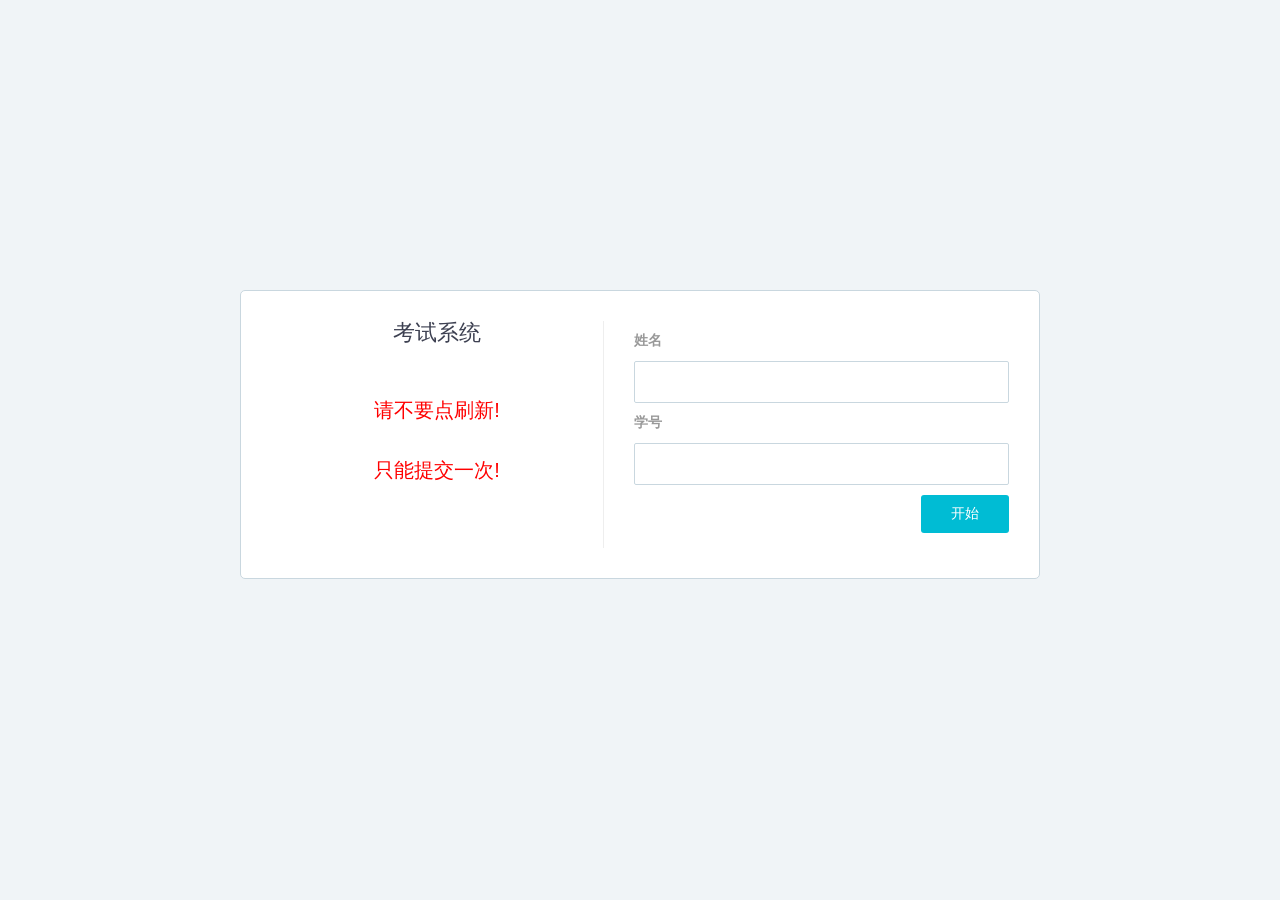
<file: index.html>
<!DOCTYPE html>
<html lang="en">
<head>
    <meta charset="UTF-8">
    <title>Exam | Login</title>
    <meta name="viewport" content="width=device-width, initial-scale=1">

    <script src="bower_components/jquery/dist/jquery.min.js"></script>
    <script src="bower_components/angular/angular.min.js"></script>
    <script src="bower_components/angular-cookies/angular-cookies.js"></script>

    <script src="http://cdn.redrocks.com.cn/js/spin.min.js"></script>

    <link rel="stylesheet" type="text/css" href="bower_components/font-awesome/css/font-awesome.min.css" />
    <link rel="stylesheet" href="bower_components/angular-material/angular-material.min.css">
    <!-- build:css({.tmp,client}) styles/main.css-->
    <link rel="stylesheet" href="styles/bootstrap.css">
    <link rel="stylesheet" href="styles/ui.css">
    <script src="bower_components/bootstrap/dist/js/bootstrap.min.js"></script>
    <!-- endbuild -->

	<!--emoji-->



    <style>
	    html,body{position: static;}
        input{margin-top: 5px;padding:10px;box-sizing: border-box;border: 1px solid #c9d7df;border-radius: 2px;width: 100%; text-align: center}
    </style>
</head>
<body ng-app="myApp" ng-controller="myController" style="background-color: #f0f4f7">

        <div style="width:800px;background: #fff;border: 1px solid #c9d7df; overflow: hidden;border-radius: 5px;position:absolute;left: 50%; top:50%;margin: -160px 0 0 -400px;">
	        <div style="padding: 30px;overflow: hidden;">
		        <div style="float: left;width: 45%;">
			        <h2 style="text-align: center; font-size: 22px;margin: 0 0 10px;padding-bottom: 10px;overflow: hidden; font-family: 'MicroSoft Yahei' ">考试系统</h2>
					<div style="overflow: hidden; width: 55%; float: left;">
						<!--img src="./img/mamama.png" style="width: 120px;"/-->
		        	</div>
		        	<div style="overflow: hidden; text-align: center">
			        	<p style="padding: 0 0px;color: red;line-height: 1.5;font-size: 20px">
							<br>
                            请不要点刷新!
							<br><br>
							只能提交一次!
                        </p>
		        	</div>
		        </div>
		        <div style="overflow: hidden;padding: 0 0 0 30px;font-size: 14px; border-left: 1px solid #eee;">
                    <div class="row" style="margin-left: 0px; width:100%">
                        <span style="font-size: 22px; font-family: 'MicroSoft Yahei'"></span>
                    </div>


			        <div style="margin: 10px 0 0;">
			        	<label style="color: #999;">姓名</label>
						<input type="text" ng-model="studentName" id="inputemail"/>
			        </div>
			        <div style="margin: 10px 0 0;">
				       	<label style="color: #999;">学号</label>
					   	<input type="text" ng-model="studentID"/>
			        </div>
			        <div style="margin: 10px 0 15px;text-align: right; vertical-align: bottom">
                         <a href="#" style="color: #999;float: left"><span data-translate="Forgot Password?"></span></a>
				         <button style="padding: 9px 30px;border-radius: 3px;background: #00BCD4;border: 0;color: #fff;font-size: 14px;cursor: pointer;" ng-click="login()">开始</button>
			        </div>
		        </div>
	        </div>
        </div>



</body>

<script>

    angular.module("myApp", ['ngCookies'])
            .controller('myController', ['$scope', '$cookies', myController]);

    function myController($scope, $cookies){

        $scope.login = function(){
            var studentInfo = new Object();

            studentInfo.studentName = $scope.studentName;
            studentInfo.studentID = $scope.studentID;

            $cookies.putObject("studentInfo", studentInfo);


            window.location = "main.html";

        }



    };
</script>


</html>
</file>
<file: styles/ui.css>
.z-depth-1,.btn.btn-raised,.btn-group.btn-raised,.btn.btn-floating,.btn-group.btn-floating{box-shadow:0 2px 5px 0 rgba(0,0,0,0.16),0 2px 10px 0 rgba(0,0,0,0.12)}.z-depth-1-half,.btn.btn-raised:hover,.btn-group.btn-raised:hover,.btn.btn-floating:hover,.btn-group.btn-floating:hover,.pricing-table.featured,.pricing-table:hover{box-shadow:0 5px 11px 0 rgba(0,0,0,0.18),0 4px 15px 0 rgba(0,0,0,0.15)}.z-depth-2{box-shadow:0 8px 17px 0 rgba(0,0,0,0.2),0 6px 20px 0 rgba(0,0,0,0.19)}.z-depth-3{box-shadow:0 12px 15px 0 rgba(0,0,0,0.24),0 17px 50px 0 rgba(0,0,0,0.19)}.z-depth-4{box-shadow:0 16px 28px 0 rgba(0,0,0,0.22),0 25px 55px 0 rgba(0,0,0,0.21)}.z-depth-5{box-shadow:0 27px 24px 0 rgba(0,0,0,0.2),0 40px 77px 0 rgba(0,0,0,0.22)}body{text-rendering:optimizeLegibility !important;-webkit-font-smoothing:antialiased !important;-moz-osx-font-smoothing:grayscale !important}body p,html p{line-height:1.42857}::-moz-selection{background:#009688;color:#fff}::selection{background:#009688;color:#fff}::-moz-selection{background:#009688;color:#fff}:focus{outline:none}a{text-decoration:none}a:active,a:focus{text-decoration:none;outline:none}span.block{display:block}.no-margin{margin:0}.no-margin-bottom{margin-bottom:0}.no-border{border:0}.no-border-radius{border-radius:0}.no-padding{padding:0}.no-shadow{box-shadow:0}.full-width{width:100%}.ui-section{margin-bottom:60px}.section-header{font-weight:normal;font-size:34px;line-height:40px;color:#009688;margin:30px 0}a.bg-primary{background-color:#009688;color:#fff}a.bg-primary:hover{background-color:#009688;color:#fff}a.bg-success{background-color:#8BC34A;color:#fff}a.bg-success:hover{background-color:#8BC34A;color:#fff}a.bg-info{background-color:#00BCD4;color:#fff}a.bg-info:hover{background-color:#00BCD4;color:#fff}a.bg-warning{background-color:#FFCA28;color:#fff}a.bg-warning:hover{background-color:#FFCA28;color:#fff}a.bg-danger{background-color:#F44336;color:#fff}a.bg-danger:hover{background-color:#F44336;color:#fff}.bg-white{background-color:#fff;color:#3D4051}.bg-white a{color:#3D4051}.bg-white a:hover{color:#3D4051}.bg-body{background-color:#f3f3f3;color:#3D4051}.bg-body a{color:#3D4051}.bg-body a:hover{color:#3D4051}.bg-dark{background-color:#262B33;color:#fff}.bg-dark a{color:#fff}.bg-dark a:hover{color:#fff}.bg-dark-light{background-color:#3D4051;color:#fff}.bg-dark-light a{color:#fff}.bg-dark-light a:hover{color:#fff}.bg-black{background-color:#000;color:#fff}.bg-black a{color:#fff}.bg-black a:hover{color:#fff}.bg-primary{background-color:#009688;color:#fff}.bg-primary a{color:#fff}.bg-primary a:hover{color:#fff}.bg-primary-light{background-color:#5C6BC0;color:#fff}.bg-primary-light a{color:#fff}.bg-primary-light a:hover{color:#fff}.bg-success{background-color:#8BC34A;color:#fff}.bg-success a{color:#fff}.bg-success a:hover{color:#fff}.bg-info{background-color:#00BCD4;color:#fff}.bg-info a{color:#fff}.bg-info a:hover{color:#fff}.bg-info-alt{background-color:#7E57C2;color:#fff}.bg-info-alt a{color:#fff}.bg-info-alt a:hover{color:#fff}.bg-warning{background-color:#FFCA28;color:#fff}.bg-warning a{color:#fff}.bg-warning a:hover{color:#fff}.bg-danger{background-color:#F44336;color:#fff}.bg-danger a{color:#fff}.bg-danger a:hover{color:#fff}.bg-dark{background-color:#262B33;color:#fff}.bg-dark a{color:#fff}.bg-dark a:hover{color:#fff}.bg-bright{background-color:#fafafa;color:#3D4051}.bg-bright a{color:#3D4051}.bg-bright a:hover{color:#3D4051}.bg-white{background-color:#fff;color:#3D4051}.bg-white a{color:#3D4051}.bg-white a:hover{color:#3D4051}.bg-facebook{background-color:#335397;color:#fff}.bg-facebook a{color:#fff}.bg-facebook a:hover{color:#fff}.bg-twitter{background-color:#00c7f7;color:#fff}.bg-twitter a{color:#fff}.bg-twitter a:hover{color:#fff}.bg-google-plus{background-color:#df4a32;color:#fff}.bg-google-plus a{color:#fff}.bg-google-plus a:hover{color:#fff}.page-container{max-width:1170px;margin:auto}.blockquote-colored{border-left:5px solid #009688}.blockquote-colored.pull-right{border-right:5px solid #009688;border-left:0}.gradient-text{font-size:150px;font-weight:300;color:#009688;background:-webkit-linear-gradient(92deg, #fb83fa, #00aced);-webkit-background-clip:text;-webkit-text-fill-color:transparent}.text-small{font-size:12px}.text-normal{font-size:14px}.text-huge{font-size:72px}.text-large{font-size:50px}.size-h1{font-size:36px}.size-h2{font-size:30px}.size-h3{font-size:24px}.size-h4{font-size:18px}.text-thin{font-weight:300}.text-ultralight{font-weight:100}.color-primary,a.color-primary{color:#009688}.color-primary:hover,a.color-primary:hover{color:#009688}.color-success,a.color-success{color:#8BC34A}.color-success:hover,a.color-success:hover{color:#8BC34A}.color-info,a.color-info{color:#00BCD4}.color-info:hover,a.color-info:hover{color:#00BCD4}.color-info-alt,a.color-info-alt{color:#7E57C2}.color-info-alt:hover,a.color-info-alt:hover{color:#7E57C2}.color-warning,a.color-warning{color:#FFCA28}.color-warning:hover,a.color-warning:hover{color:#FFCA28}.color-danger,a.color-danger{color:#F44336}.color-danger:hover,a.color-danger:hover{color:#F44336}.color-dark,a.color-dark{color:#262B33}.color-dark:hover,a.color-dark:hover{color:#262B33}.color-reverse,a.color-dark{color:#fff}.color-reverse:hover,a.color-dark:hover{color:#fff}.color-gray-darker,a.color-gray-darker{color:#222}.color-gray-darker:hover,a.color-gray-darker:hover{color:#222}.color-gray-dark,a.color-gray-dark{color:#333}.color-gray-dark:hover,a.color-gray-dark:hover{color:#333}.color-gray,a.color-gray{color:#555}.color-gray:hover,a.color-gray:hover{color:#555}.color-gray-light,a.color-gray-light{color:#777}.color-gray-light:hover,a.color-gray-light:hover{color:#777}.color-gray-lighter,a.color-gray-lighter{color:#eee}.color-gray-lighter:hover,a.color-gray-lighter:hover{color:#eee}.dropcap,.dropcap-square,.dropcap-circle{display:block;float:left;font-weight:normal;line-height:36px;margin-right:6px;text-shadow:none}.dropcap{font-size:3.1em}.dropcap-square,.dropcap-circle{background-color:#eee;color:#3D4051;width:36px;text-align:center}.dropcap-square{border-radius:2px;font-size:2.3em}.dropcap-circle{border-radius:50%;font-size:1.78em}.dropcap.colored{color:#009688}.dropcap-square.colored,.dropcap-circle.colored{background-color:#009688;color:#fff}.ui-highlight{background-color:#262B33;color:#fff;border-radius:2px;padding:2px 5px}.ui-highlight.colored{background-color:#009688}.pull-in{margin:0 -15px}.divider{display:block;margin-top:15px;margin-bottom:15px}.divider.divider-dashed{border:1px dashed #e2edeb}.divider.divider-dotted{border:1px dotted #e2edeb}.divider-sm{margin-top:10px;margin-bottom:10px}.divider-md{margin-top:20px;margin-bottom:20px}.divider-lg{margin-top:30px;margin-bottom:30px}.divider-xl{margin-top:50px;margin-bottom:50px}.space{display:inline;padding:6px}.space-md{padding:15px}.space-lg{padding:25px}.hr-colored{border-color:#009688}.table-dynamic .table-filters{margin:10px 0;padding:8px}.table-dynamic .filter-result-info{padding:7px}.table-dynamic .table-bordered{border-top:1px solid #ddd;border-bottom:1px solid #ddd}.table-dynamic .table-bordered thead th{position:relative;padding:0}.table-dynamic .table-bordered thead th>.th{position:relative;padding:8px 20px 8px 8px}.table-dynamic .table-bordered thead th .glyphicon-chevron-up,.table-dynamic .table-bordered thead th .glyphicon-chevron-down{position:absolute;color:#999}.table-dynamic .table-bordered thead th .glyphicon-chevron-up:hover,.table-dynamic .table-bordered thead th .glyphicon-chevron-down:hover{color:#009688;cursor:pointer}.table-dynamic .table-bordered thead th .glyphicon-chevron-up.active,.table-dynamic .table-bordered thead th .glyphicon-chevron-down.active{color:#009688}.table-dynamic .table-bordered thead th .fa-angle-up,.table-dynamic .table-bordered thead th .fa-angle-down{position:absolute;color:#999;font-size:16px;font-weight:bold}.table-dynamic .table-bordered thead th .fa-angle-up:hover,.table-dynamic .table-bordered thead th .fa-angle-down:hover{color:#009688;cursor:pointer}.table-dynamic .table-bordered thead th .fa-angle-up.active,.table-dynamic .table-bordered thead th .fa-angle-down.active{color:#009688}.table-dynamic .table-bordered thead th .glyphicon-chevron-up,.table-dynamic .table-bordered thead th .fa-angle-up{top:4px;right:5px}.table-dynamic .table-bordered thead th .fa-angle-down{top:18px;right:5px}.table-dynamic .table-bordered thead th .glyphicon-chevron-down{top:18px;right:6px}.table-dynamic .table-footer{margin:10px 0;padding:8px}.table-dynamic .page-num-info span{padding:6px}.table-dynamic .pagination-container ul{margin:0}.table-dynamic .pagination-container ul li:hover{cursor:pointer}@media only screen and (max-width: 800px){.table-flip-scroll .cf:after{visibility:hidden;display:block;font-size:0;content:" ";clear:both;height:0}.table-flip-scroll * html .cf{zoom:1}.table-flip-scroll *:first-child+html .cf{zoom:1}.table-flip-scroll table{width:100%;border-collapse:collapse;border-spacing:0}.table-flip-scroll th,.table-flip-scroll td{margin:0;vertical-align:top}.table-flip-scroll th{text-align:left}.table-flip-scroll table{display:block;position:relative;width:100%}.table-flip-scroll thead{display:block;float:left}.table-flip-scroll tbody{display:block;width:auto;position:relative;overflow-x:auto;white-space:nowrap}.table-flip-scroll thead tr{display:block}.table-flip-scroll .table>thead>tr>th:first-child{border-top:1px solid #ddd}.table-flip-scroll th{display:block;text-align:right}.table-flip-scroll tbody tr{display:inline-block;vertical-align:top}.table-flip-scroll td{display:block;min-height:1.25em;text-align:left}.table-flip-scroll th{border-bottom:0;border-left:0}.table-flip-scroll td{border-left:0;border-right:0;border-bottom:0}.table-flip-scroll tbody tr{border-left:1px solid #babcbf}.table-flip-scroll th:last-child,.table-flip-scroll td:last-child{border-bottom:1px solid #babcbf}}.ui-radio{position:relative;margin:0 20px 10px 20px;font-size:14px;line-height:20px;height:20px}.ui-radio input[type="radio"]+span:hover{cursor:pointer}.ui-radio input[type="radio"]+span:hover:before{border-color:#009688}.ui-radio input[type="radio"]:disabled+span:hover{cursor:not-allowed}.ui-radio input[type="radio"]:disabled+span:hover:before{border-color:#ccc}.ui-radio input[type="radio"]{display:none}.ui-radio input[type="radio"]+span{padding-left:10px;font-weight:normal}.ui-radio input[type="radio"]+span:before{content:"";width:20px;height:20px;display:inline-block;vertical-align:middle;position:absolute;left:-20px;top:0;background:white;border-radius:50%;border:2px solid #ccc;-webkit-transition:all 0.35s cubic-bezier(0.4, 0, 0.2, 1);transition:all 0.35s cubic-bezier(0.4, 0, 0.2, 1)}.ui-radio input[type="radio"]+span:after{visibility:hidden;content:"";width:10px;height:10px;position:absolute;top:5px;left:-15px;background-color:#009688;border-radius:50%;-webkit-transform:scale(0);transform:scale(0);-webkit-transition:all 0.3s cubic-bezier(0.4, 0, 0.2, 1);transition:all 0.3s cubic-bezier(0.4, 0, 0.2, 1)}.ui-radio input[type="radio"]:disabled+span:before{opacity:.65;border:2px solid #ccc;cursor:no-drop}.ui-radio input[type="radio"]:checked+span:before{border-color:#009688}.ui-radio input[type="radio"]:checked+span:after{visibility:visible;-webkit-transform:scale(1);transform:scale(1)}.ui-radio input[type="radio"]:disabled:checked+span:before{border-color:#ccc}.ui-radio input[type="radio"]:disabled:checked+span:after{opacity:.65;cursor:no-drop;background-color:#ccc}.ui-checkbox{position:relative;margin:0 20px 10px 20px;line-height:20px;height:20px}.ui-checkbox input[type="checkbox"]+span:hover{cursor:pointer}.ui-checkbox input[type="checkbox"]+span:hover:before{border-color:#009688}.ui-checkbox input[type="checkbox"]:disabled+span:hover{cursor:not-allowed}.ui-checkbox input[type="checkbox"]:disabled+span:hover:before{border-color:#ccc}.ui-checkbox input[type="checkbox"]{display:none}.ui-checkbox input[type="checkbox"]+span{font-weight:normal}.ui-checkbox input[type="checkbox"]+span:before{content:"";width:18px;height:18px;display:inline-block;vertical-align:middle;margin-right:10px;margin-left:-20px;background-color:transparent;border-radius:2px;border:2px solid #ccc;-webkit-transition:all 0.35s cubic-bezier(0.4, 0, 0.2, 1);transition:all 0.35s cubic-bezier(0.4, 0, 0.2, 1)}.ui-checkbox input[type="checkbox"]:disabled+span:before{opacity:.65;border:2px solid #ccc;cursor:no-drop}.ui-checkbox input[type="checkbox"]:checked+span:before{border-color:#009688}.ui-checkbox input[type="checkbox"]+span:after{visibility:hidden;content:"";width:8px;height:8px;position:absolute;top:7px;left:-15px;background-color:#009688;-webkit-transform:scale(0);transform:scale(0);-webkit-transition:all 0.35s cubic-bezier(0.4, 0, 0.2, 1);transition:all 0.35s cubic-bezier(0.4, 0, 0.2, 1)}.ui-checkbox input[type="checkbox"]:checked+span:after{visibility:visible;-webkit-transform:scale(1);transform:scale(1)}.ui-checkbox input[type="checkbox"]:disabled:checked+span:before{opacity:.65;border:2px solid #ccc}.ui-checkbox input[type="checkbox"]:disabled:checked+span:after{opacity:.65;cursor:no-drop;background-color:#ccc}body>input.ta-hidden-input{display:none}.ui-editor .btn-group{margin-bottom:5px}.ui-editor .ta-toolbar{margin:0 0 10px}.ui-editor.ta-root.focussed>.ta-scroll-window.form-control{border-color:#66afe9;outline:0;box-shadow:inset 0 1px 1px rgba(0,0,0,0.075),0 0 8px rgba(102,175,233,0.6)}.ui-editor .ta-editor.ta-html,.ui-editor .ta-scroll-window.form-control{min-height:300px;height:auto;overflow:auto;font-family:inherit;font-size:100%}.ui-editor .ta-scroll-window.form-control{position:relative;padding:0}.ui-editor .ta-scroll-window>.ta-bind{height:auto;min-height:300px;padding:6px 12px}.ui-editor .ta-editor:focus{-webkit-user-select:text;-moz-user-select:text;-ms-user-select:text;user-select:text}.ui-editor .ta-resizer-handle-overlay{z-index:100;position:absolute;display:none}.ui-editor .ta-resizer-handle-overlay>.ta-resizer-handle-info{position:absolute;bottom:16px;right:16px;border:1px solid black;background-color:#FFF;padding:0 4px;opacity:0.7}.ui-editor .ta-resizer-handle-overlay>.ta-resizer-handle-background{position:absolute;bottom:5px;right:5px;left:5px;top:5px;border:1px solid black;background-color:rgba(0,0,0,0.2)}.ui-editor .ta-resizer-handle-overlay>.ta-resizer-handle-corner{width:10px;height:10px;position:absolute}.ui-editor .ta-resizer-handle-overlay>.ta-resizer-handle-corner-tl{top:0;left:0;border-left:1px solid black;border-top:1px solid black}.ui-editor .ta-resizer-handle-overlay>.ta-resizer-handle-corner-tr{top:0;right:0;border-right:1px solid black;border-top:1px solid black}.ui-editor .ta-resizer-handle-overlay>.ta-resizer-handle-corner-bl{bottom:0;left:0;border-left:1px solid black;border-bottom:1px solid black}.ui-editor .ta-resizer-handle-overlay>.ta-resizer-handle-corner-br{bottom:0;right:0;border:1px solid black;cursor:se-resize;background-color:white}.ui-editor .popover{position:absolute;top:0;left:0;z-index:1060;display:none;max-width:276px;padding:1px;font-size:14px;font-weight:normal;line-height:1.42857143;text-align:left;white-space:normal;background-color:#fff;background-clip:padding-box;border:1px solid #ccc;border:1px solid rgba(0,0,0,0.2);border-radius:6px;box-shadow:0 5px 10px rgba(0,0,0,0.2)}.ui-editor .popover.top{margin-top:-10px}.ui-editor .popover.bottom{margin-top:10px}.ui-editor .popover-title{padding:8px 14px;margin:0;font-size:14px;background-color:#f7f7f7;border-bottom:1px solid #ebebeb;border-radius:5px 5px 0 0}.ui-editor .popover-content{padding:9px 14px}.ui-editor .popover>.arrow,.ui-editor .popover>.arrow:after{position:absolute;display:block;width:0;height:0;border-color:transparent;border-style:solid}.ui-editor .popover>.arrow{border-width:11px}.ui-editor .popover>.arrow:after{content:"";border-width:10px}.ui-editor .popover.top>.arrow{bottom:-11px;left:50%;margin-left:-11px;border-top-color:#999;border-top-color:rgba(0,0,0,0.25);border-bottom-width:0}.ui-editor .popover.top>.arrow:after{bottom:1px;margin-left:-10px;content:" ";border-top-color:#fff;border-bottom-width:0}.ui-editor .popover.bottom>.arrow{top:-11px;left:50%;margin-left:-11px;border-top-width:0;border-bottom-color:#999;border-bottom-color:rgba(0,0,0,0.25)}.ui-editor .popover.bottom>.arrow:after{top:1px;margin-left:-10px;content:" ";border-top-width:0;border-bottom-color:#fff}.ui-wizard-form .steps .done>a{box-shadow:none}md-input-container label{margin:0}.form-control{border-width:1px;box-shadow:none}.form-control:focus{border-color:#009688;box-shadow:none}.form-group .col-sm-10{position:relative}.form-group .col-sm-10 .icon{position:absolute;right:25px;top:10px}.input-round{border-radius:25px}input.input-primary{border-color:#009688}input.input-primary:focus{border-color:#009688}input.input-info{border-color:#00BCD4}input.input-info:focus{border-color:#00BCD4}input.input-success{border-color:#8BC34A}input.input-success:focus{border-color:#8BC34A}input.input-warning{border-color:#FFCA28}input.input-warning:focus{border-color:#FFCA28}input.input-danger{border-color:#F44336}input.input-danger:focus{border-color:#F44336}.ui-select{position:relative;display:inline-block;margin:0 0 2px 1.2%;width:auto;height:auto;border:1px solid #CBD5DD;border-radius:2px}.ui-select>select{z-index:99;display:block;position:relative;padding:10px 15px 10px 10px;min-width:200px;width:120%;border:none;outline:none;background:transparent;text-transform:uppercase;font-size:11px;font-weight:bold;text-indent:0.01px;text-overflow:'';cursor:pointer;-webkit-appearance:none;-moz-appearance:none}.ui-select select::-ms-expand{display:none}.ui-select:after{z-index:0;content:"";position:absolute;right:8%;top:50%;color:#CBD5DD;width:0;margin-top:-3px;height:0;border-top:6px solid;border-right:6px solid transparent;border-left:6px solid transparent;pointer-events:none}@-moz-document url-prefix(){.ui-select{overflow:hidden}.ui-select select{width:120%;width:calc(100% + em)}}.ui-select select:-moz-focusring{color:transparent;text-shadow:0 0 0 #000}.form-validation .ng-valid.ng-dirty{border-color:#8BC34A}.form-validation .ng-invalid.ng-dirty{border-color:#F44336}.form-validation md-input-container>md-icon{font-size:20px;line-height:30px;color:#3D4051}.form-validation md-input-container:not(.md-input-invalid).md-input-has-value>md-icon{color:#8BC34A}.form-validation md-input-container.md-input-invalid>md-icon{color:#F44336}.btn-info-alt{color:#fff;background-color:#7E57C2;border-color:#7E57C2}.btn-info-alt:focus,.btn-info-alt.focus{color:#fff;background-color:#643da9;border-color:#432971}.btn-info-alt:hover{color:#fff;background-color:#643da9;border-color:#603ba1}.btn-info-alt:active,.btn-info-alt.active,.open>.btn-info-alt.dropdown-toggle{color:#fff;background-color:#643da9;border-color:#603ba1}.btn-info-alt:active:hover,.btn-info-alt:active:focus,.btn-info-alt:active.focus,.btn-info-alt.active:hover,.btn-info-alt.active:focus,.btn-info-alt.active.focus,.open>.btn-info-alt.dropdown-toggle:hover,.open>.btn-info-alt.dropdown-toggle:focus,.open>.btn-info-alt.dropdown-toggle.focus{color:#fff;background-color:#55348f;border-color:#432971}.btn-info-alt:active,.btn-info-alt.active,.open>.btn-info-alt.dropdown-toggle{background-image:none}.btn-info-alt.disabled:hover,.btn-info-alt.disabled:focus,.btn-info-alt.disabled.focus,.btn-info-alt[disabled]:hover,.btn-info-alt[disabled]:focus,.btn-info-alt[disabled].focus,fieldset[disabled] .btn-info-alt:hover,fieldset[disabled] .btn-info-alt:focus,fieldset[disabled] .btn-info-alt.focus{background-color:#7E57C2;border-color:#7E57C2}.btn-info-alt .badge{color:#7E57C2;background-color:#fff}.btn-dark{color:#fff;background-color:#262B33;border-color:#262B33}.btn-dark:focus,.btn-dark.focus{color:#fff;background-color:#101216;border-color:#000}.btn-dark:hover{color:#fff;background-color:#101216;border-color:#0c0d10}.btn-dark:active,.btn-dark.active,.open>.btn-dark.dropdown-toggle{color:#fff;background-color:#101216;border-color:#0c0d10}.btn-dark:active:hover,.btn-dark:active:focus,.btn-dark:active.focus,.btn-dark.active:hover,.btn-dark.active:focus,.btn-dark.active.focus,.open>.btn-dark.dropdown-toggle:hover,.open>.btn-dark.dropdown-toggle:focus,.open>.btn-dark.dropdown-toggle.focus{color:#fff;background-color:#010101;border-color:#000}.btn-dark:active,.btn-dark.active,.open>.btn-dark.dropdown-toggle{background-image:none}.btn-dark.disabled:hover,.btn-dark.disabled:focus,.btn-dark.disabled.focus,.btn-dark[disabled]:hover,.btn-dark[disabled]:focus,.btn-dark[disabled].focus,fieldset[disabled] .btn-dark:hover,fieldset[disabled] .btn-dark:focus,fieldset[disabled] .btn-dark.focus{background-color:#262B33;border-color:#262B33}.btn-dark .badge{color:#262B33;background-color:#fff}.btn-line-default{color:#3D4051;background-color:transparent;border-color:#fafafa}.btn-line-default:hover,.btn-line-default:focus,.btn-line-default:active,.btn-line-default.active{color:#3D4051;background-color:#fafafa}.open .btn-line-default.dropdown-toggle{color:#3D4051;background-color:#fafafa}.btn-line-primary{color:#3D4051;background-color:transparent;border-color:#009688}.btn-line-primary:hover,.btn-line-primary:focus,.btn-line-primary:active,.btn-line-primary.active{color:#fff;background-color:#009688}.open .btn-line-primary.dropdown-toggle{color:#fff;background-color:#009688}.btn-line-success{color:#3D4051;background-color:transparent;border-color:#8BC34A}.btn-line-success:hover,.btn-line-success:focus,.btn-line-success:active,.btn-line-success.active{color:#fff;background-color:#8BC34A}.open .btn-line-success.dropdown-toggle{color:#fff;background-color:#8BC34A}.btn-line-info{color:#3D4051;background-color:transparent;border-color:#00BCD4}.btn-line-info:hover,.btn-line-info:focus,.btn-line-info:active,.btn-line-info.active{color:#fff;background-color:#00BCD4}.open .btn-line-info.dropdown-toggle{color:#fff;background-color:#00BCD4}.btn-line-warning{color:#3D4051;background-color:transparent;border-color:#FFCA28}.btn-line-warning:hover,.btn-line-warning:focus,.btn-line-warning:active,.btn-line-warning.active{color:#fff;background-color:#FFCA28}.open .btn-line-warning.dropdown-toggle{color:#fff;background-color:#FFCA28}.btn-line-danger{color:#3D4051;background-color:transparent;border-color:#F44336}.btn-line-danger:hover,.btn-line-danger:focus,.btn-line-danger:active,.btn-line-danger.active{color:#fff;background-color:#F44336}.open .btn-line-danger.dropdown-toggle{color:#fff;background-color:#F44336}.btn-line-dark{color:#3D4051;background-color:transparent;border-color:#262B33}.btn-line-dark:hover,.btn-line-dark:focus,.btn-line-dark:active,.btn-line-dark.active{color:#fff;background-color:#262B33}.open .btn-line-dark.dropdown-toggle{color:#fff;background-color:#262B33}.btn-w-xs{min-width:80px}.btn-w-sm{min-width:100px}.btn-w-md{min-width:135px}.btn-w-lg{min-width:160px}.btn-round{border-radius:2em}.btn-gap{margin:5px}.btn-gap-h{margin:0 5px}.btn-gap-v{margin:0 0 5px}.btn.btn-raised,.btn-group.btn-raised{text-transform:uppercase;-webkit-transition:0.25s ease-out;transition:0.25s ease-out}.btn.btn-raised:hover,.btn.btn-raised:focus,.btn.btn-raised:active,.btn-group.btn-raised:hover,.btn-group.btn-raised:focus,.btn-group.btn-raised:active{outline:none}.btn.btn-raised:disabled,.btn.btn-raised.disabled,.btn-group.btn-raised:disabled,.btn-group.btn-raised.disabled{box-shadow:none}.btn.btn-floating,.btn-group.btn-floating{-webkit-transition:0.25s;transition:0.25s}.btn.btn-floating:hover,.btn.btn-floating:focus,.btn.btn-floating:active,.btn-group.btn-floating:hover,.btn-group.btn-floating:focus,.btn-group.btn-floating:active{outline:none}.btn.btn-floating:disabled,.btn.btn-floating.disabled,.btn-group.btn-floating:disabled,.btn-group.btn-floating.disabled{box-shadow:none}.btn.btn-raised.btn-primary:hover,.btn.btn-raised.btn-primary:focus,.btn.btn-raised.btn-primary.focus,.btn.btn-raised.btn-primary:active,.btn.btn-raised.btn-primary.active,.open>.btn.btn-raised.btn-primary.dropdown-toggle,.btn.btn-floating.btn-primary:hover,.btn.btn-floating.btn-primary:focus,.btn.btn-floating.btn-primary.focus,.btn.btn-floating.btn-primary:active,.btn.btn-floating.btn-primary.active,.open>.btn.btn-floating.btn-primary.dropdown-toggle,.btn-group.btn-raised.btn-primary:hover,.btn-group.btn-raised.btn-primary:focus,.btn-group.btn-raised.btn-primary.focus,.btn-group.btn-raised.btn-primary:active,.btn-group.btn-raised.btn-primary.active,.open>.btn-group.btn-raised.btn-primary.dropdown-toggle,.btn-group.btn-floating.btn-primary:hover,.btn-group.btn-floating.btn-primary:focus,.btn-group.btn-floating.btn-primary.focus,.btn-group.btn-floating.btn-primary:active,.btn-group.btn-floating.btn-primary.active,.open>.btn-group.btn-floating.btn-primary.dropdown-toggle{background-color:#007d71;border-color:#007d71}.btn.btn-raised.btn-info:hover,.btn.btn-raised.btn-info:focus,.btn.btn-raised.btn-info.focus,.btn.btn-raised.btn-info:active,.btn.btn-raised.btn-info.active,.open>.btn.btn-raised.btn-info.dropdown-toggle,.btn.btn-floating.btn-info:hover,.btn.btn-floating.btn-info:focus,.btn.btn-floating.btn-info.focus,.btn.btn-floating.btn-info:active,.btn.btn-floating.btn-info.active,.open>.btn.btn-floating.btn-info.dropdown-toggle,.btn-group.btn-raised.btn-info:hover,.btn-group.btn-raised.btn-info:focus,.btn-group.btn-raised.btn-info.focus,.btn-group.btn-raised.btn-info:active,.btn-group.btn-raised.btn-info.active,.open>.btn-group.btn-raised.btn-info.dropdown-toggle,.btn-group.btn-floating.btn-info:hover,.btn-group.btn-floating.btn-info:focus,.btn-group.btn-floating.btn-info.focus,.btn-group.btn-floating.btn-info:active,.btn-group.btn-floating.btn-info.active,.open>.btn-group.btn-floating.btn-info.dropdown-toggle{background-color:#00a5bb;border-color:#00a5bb}.btn.btn-raised.btn-warning:hover,.btn.btn-raised.btn-warning:focus,.btn.btn-raised.btn-warning.focus,.btn.btn-raised.btn-warning:active,.btn.btn-raised.btn-warning.active,.open>.btn.btn-raised.btn-warning.dropdown-toggle,.btn.btn-floating.btn-warning:hover,.btn.btn-floating.btn-warning:focus,.btn.btn-floating.btn-warning.focus,.btn.btn-floating.btn-warning:active,.btn.btn-floating.btn-warning.active,.open>.btn.btn-floating.btn-warning.dropdown-toggle,.btn-group.btn-raised.btn-warning:hover,.btn-group.btn-raised.btn-warning:focus,.btn-group.btn-raised.btn-warning.focus,.btn-group.btn-raised.btn-warning:active,.btn-group.btn-raised.btn-warning.active,.open>.btn-group.btn-raised.btn-warning.dropdown-toggle,.btn-group.btn-floating.btn-warning:hover,.btn-group.btn-floating.btn-warning:focus,.btn-group.btn-floating.btn-warning.focus,.btn-group.btn-floating.btn-warning:active,.btn-group.btn-floating.btn-warning.active,.open>.btn-group.btn-floating.btn-warning.dropdown-toggle{background-color:#ffc40f;border-color:#ffc40f}.btn.btn-raised.btn-danger:hover,.btn.btn-raised.btn-danger:focus,.btn.btn-raised.btn-danger.focus,.btn.btn-raised.btn-danger:active,.btn.btn-raised.btn-danger.active,.open>.btn.btn-raised.btn-danger.dropdown-toggle,.btn.btn-floating.btn-danger:hover,.btn.btn-floating.btn-danger:focus,.btn.btn-floating.btn-danger.focus,.btn.btn-floating.btn-danger:active,.btn.btn-floating.btn-danger.active,.open>.btn.btn-floating.btn-danger.dropdown-toggle,.btn-group.btn-raised.btn-danger:hover,.btn-group.btn-raised.btn-danger:focus,.btn-group.btn-raised.btn-danger.focus,.btn-group.btn-raised.btn-danger:active,.btn-group.btn-raised.btn-danger.active,.open>.btn-group.btn-raised.btn-danger.dropdown-toggle,.btn-group.btn-floating.btn-danger:hover,.btn-group.btn-floating.btn-danger:focus,.btn-group.btn-floating.btn-danger.focus,.btn-group.btn-floating.btn-danger:active,.btn-group.btn-floating.btn-danger.active,.open>.btn-group.btn-floating.btn-danger.dropdown-toggle{background-color:#f32c1e;border-color:#f32c1e}.btn.btn-raised.btn-default:hover,.btn.btn-raised.btn-default:focus,.btn.btn-raised.btn-default.focus,.btn.btn-raised.btn-default:active,.btn.btn-raised.btn-default.active,.open>.btn.btn-raised.btn-default.dropdown-toggle,.btn.btn-floating.btn-default:hover,.btn.btn-floating.btn-default:focus,.btn.btn-floating.btn-default.focus,.btn.btn-floating.btn-default:active,.btn.btn-floating.btn-default.active,.open>.btn.btn-floating.btn-default.dropdown-toggle,.btn-group.btn-raised.btn-default:hover,.btn-group.btn-raised.btn-default:focus,.btn-group.btn-raised.btn-default.focus,.btn-group.btn-raised.btn-default:active,.btn-group.btn-raised.btn-default.active,.open>.btn-group.btn-raised.btn-default.dropdown-toggle,.btn-group.btn-floating.btn-default:hover,.btn-group.btn-floating.btn-default:focus,.btn-group.btn-floating.btn-default.focus,.btn-group.btn-floating.btn-default:active,.btn-group.btn-floating.btn-default.active,.open>.btn-group.btn-floating.btn-default.dropdown-toggle{background-color:#ededed;border-color:#ededed}.btn-flat{background:none;color:#3D4051;border:1px solid transparent;text-transform:uppercase;-webkit-tap-highlight-color:transparent;-webkit-transition:0.25s ease-out;transition:0.25s ease-out}.btn-flat:hover,.btn-flat:focus,.btn-flat:active{background-color:#fafafa;outline:none;box-shadow:none;border-color:#fafafa}.btn-flat.btn-primary{color:#009688}.btn-flat.btn-info{color:#00BCD4}.btn-flat.btn-warning{color:#FFCA28}.btn-flat.btn-danger{color:#F44336}.btn-icon{padding:0;display:inline-block;text-align:center;border-radius:2px;height:35px;width:35px;line-height:35px}.btn-icon i{line-height:35px}.btn-icon.btn-icon-lined{line-height:31px}.btn-icon.btn-icon-lined i{line-height:31px}.btn-icon.btn-icon-lined.btn-icon-thin{line-height:33px}.btn-icon.btn-icon-lined.btn-icon-thin i{line-height:33px}.btn-icon-lined{display:inline-block;text-align:center;border-radius:2px;background-color:#fff;border-width:2px;border-style:solid;border-color:#3D4051;color:#3D4051;height:35px;width:35px;line-height:35px}.btn-icon-lined i{line-height:35px}.btn-icon-lined.btn-icon-lined{line-height:31px}.btn-icon-lined.btn-icon-lined i{line-height:31px}.btn-icon-lined.btn-icon-lined.btn-icon-thin{line-height:33px}.btn-icon-lined.btn-icon-lined.btn-icon-thin i{line-height:33px}.btn-icon-lined.btn-icon-thin{border-width:1px}.btn-icon-lined:hover{background-color:#fff;color:#fff}.btn-icon-lined.btn-default-light{color:#bbb;border:2px solid #bbb}.btn-icon-lined.btn-default-light:hover{color:#bbb;border:2px solid #bbb}.btn-icon-lined.btn-default{color:#777;border-color:#777}.btn-icon-lined.btn-default:hover{color:#777;border-color:#777}.btn-icon-lined.btn-primary{color:#009688;border-color:#009688}.btn-icon-lined.btn-success{color:#8BC34A;border-color:#8BC34A}.btn-icon-lined.btn-info{color:#00BCD4;border-color:#00BCD4}.btn-icon-lined.btn-warning{color:#FFCA28;border-color:#FFCA28}.btn-icon-lined.btn-danger{color:#F44336;border-color:#F44336}.btn-icon-round{border-radius:50%}.btn-icon-sm{height:30px;width:30px;line-height:30px}.btn-icon-sm i{line-height:30px}.btn-icon-sm.btn-icon-lined{line-height:26px}.btn-icon-sm.btn-icon-lined i{line-height:26px}.btn-icon-sm.btn-icon-lined.btn-icon-thin{line-height:28px}.btn-icon-sm.btn-icon-lined.btn-icon-thin i{line-height:28px}.btn-icon-md{height:45px;width:45px;line-height:45px;font-size:18px}.btn-icon-md i{line-height:45px}.btn-icon-md.btn-icon-lined{line-height:41px}.btn-icon-md.btn-icon-lined i{line-height:41px}.btn-icon-md.btn-icon-lined.btn-icon-thin{line-height:43px}.btn-icon-md.btn-icon-lined.btn-icon-thin i{line-height:43px}.btn-icon-lg{height:65px;width:65px;line-height:65px;font-size:28px}.btn-icon-lg i{line-height:65px}.btn-icon-lg.btn-icon-lined{line-height:61px}.btn-icon-lg.btn-icon-lined i{line-height:61px}.btn-icon-lg.btn-icon-lined.btn-icon-thin{line-height:63px}.btn-icon-lg.btn-icon-lined.btn-icon-thin i{line-height:63px}.btn-icon-lg-alt{height:70px;width:70px;line-height:70px}.btn-icon-lg-alt i{line-height:70px}.btn-icon-lg-alt.btn-icon-lined{line-height:66px}.btn-icon-lg-alt.btn-icon-lined i{line-height:66px}.btn-icon-lg-alt.btn-icon-lined.btn-icon-thin{line-height:68px}.btn-icon-lg-alt.btn-icon-lined.btn-icon-thin i{line-height:68px}.btn-icon-xl{height:80px;width:80px;line-height:80px}.btn-icon-xl i{line-height:80px}.btn-icon-xl.btn-icon-lined{line-height:76px}.btn-icon-xl.btn-icon-lined i{line-height:76px}.btn-icon-xl.btn-icon-lined.btn-icon-thin{line-height:78px}.btn-icon-xl.btn-icon-lined.btn-icon-thin i{line-height:78px}.btn-twitter{color:#fff;background-color:#00c7f7;border-color:#00c7f7}.btn-twitter:hover,.btn-twitter:focus,.btn-twitter:active{color:#fff;text-decoration:none;background-color:#00a6ce;border-color:#0096ba}.btn-facebook{color:#fff;background-color:#335397;border-color:#335397}.btn-facebook:hover,.btn-facebook:focus,.btn-facebook:active{color:#fff;text-decoration:none;background-color:#294279;border-color:#243a69}.btn-gplus,.btn-google-plus{color:#fff;background-color:#dd4a38;border-color:#dd4a38}.btn-gplus:hover,.btn-gplus:focus,.btn-gplus:active,.btn-google-plus:hover,.btn-google-plus:focus,.btn-google-plus:active{color:#fff;text-decoration:none;background-color:#ca3522;border-color:#b8301f}.btn-instagram{color:#fff;background-color:#82685A;border-color:#82685A}.btn-instagram:hover,.btn-instagram:focus,.btn-instagram:active{color:#fff;text-decoration:none;background-color:#6a5549;border-color:#5e4b41}.btn-vimeo{color:#fff;background-color:#63879C;border-color:#63879C}.btn-vimeo:hover,.btn-vimeo:focus,.btn-vimeo:active{color:#fff;text-decoration:none;background-color:#537183;border-color:#4b6777}.btn-flickr{color:#fff;background-color:#0061DB;border-color:#0061DB}.btn-flickr:hover,.btn-flickr:focus,.btn-flickr:active{color:#fff;text-decoration:none;background-color:#004fb2;border-color:#00469e}.btn-github{color:#fff;background-color:#3B3B3B;border-color:#3B3B3B}.btn-github:hover,.btn-github:focus,.btn-github:active{color:#fff;text-decoration:none;background-color:#272727;border-color:#1c1c1c}.btn-pinterest{color:#fff;background-color:#D73532;border-color:#D73532}.btn-pinterest:hover,.btn-pinterest:focus,.btn-pinterest:active{color:#fff;text-decoration:none;background-color:#bc2725;border-color:#ab2421}.btn-tumblr{color:#fff;background-color:#586980;border-color:#586980}.btn-tumblr:hover,.btn-tumblr:focus,.btn-tumblr:active{color:#fff;text-decoration:none;background-color:#475568;border-color:#3f4b5c}.btn-linkedin{color:#fff;background-color:#018FAF;border-color:#018FAF}.btn-linkedin:hover,.btn-linkedin:focus,.btn-linkedin:active{color:#fff;text-decoration:none;background-color:#016e86;border-color:#015d72}.btn-dribbble{color:#fff;background-color:#EA73A0;border-color:#EA73A0}.btn-dribbble:hover,.btn-dribbble:focus,.btn-dribbble:active{color:#fff;text-decoration:none;background-color:#e55088;border-color:#e23e7c}.btn-stumbleupon{color:#fff;background-color:#EA4B24;border-color:#EA4B24}.btn-stumbleupon:hover,.btn-stumbleupon:focus,.btn-stumbleupon:active{color:#fff;text-decoration:none;background-color:#d13914;border-color:#bf3412}.btn-lastfm{color:#fff;background-color:#B80638;border-color:#B80638}.btn-lastfm:hover,.btn-lastfm:focus,.btn-lastfm:active{color:#fff;text-decoration:none;background-color:#90052c;border-color:#7d0426}.btn-evernote{color:#fff;background-color:#3BAB27;border-color:#3BAB27}.btn-evernote:hover,.btn-evernote:focus,.btn-evernote:active{color:#fff;text-decoration:none;background-color:#308a1f;border-color:#2a791c}.btn-skype{color:#fff;background-color:#00B0F6;border-color:#00B0F6}.btn-skype:hover,.btn-skype:focus,.btn-skype:active{color:#fff;text-decoration:none;background-color:#0093cd;border-color:#0084b9}.btn-soundcloud{color:#fff;background-color:#06f;border-color:#06f}.btn-soundcloud:hover,.btn-soundcloud:focus,.btn-soundcloud:active{color:#fff;text-decoration:none;background-color:#0056d6;border-color:#004ec2}.btn-behance{color:#fff;background-color:#B80638;border-color:#B80638}.btn-behance:hover,.btn-behance:focus,.btn-behance:active{color:#fff;text-decoration:none;background-color:#90052c;border-color:#7d0426}.btn-rss{color:#fff;background-color:#F79638;border-color:#F79638}.btn-rss:hover,.btn-rss:focus,.btn-rss:active{color:#fff;text-decoration:none;background-color:#f58111;border-color:#e87709}.btn-youtube{color:#fff;background-color:#CC181E;border-color:#CC181E}.btn-youtube:hover,.btn-youtube:focus,.btn-youtube:active{color:#fff;text-decoration:none;background-color:#a71419;border-color:#951216}.ui-wave{position:relative;overflow:hidden;z-index:0;-webkit-transition:all 0.2s cubic-bezier(0.4, 0, 0.2, 1);transition:all 0.2s cubic-bezier(0.4, 0, 0.2, 1)}.ui-wave.ui-wave-overflowed{overflow:visible}.ui-wave .ink{display:block;position:absolute;background:rgba(255,255,255,0.2);border-radius:100%;-webkit-transform:scale(0);transform:scale(0)}.ui-wave.btn-flat .ink,.ui-wave.btn-default .ink{background:rgba(0,0,0,0.2)}.wave-animate{-webkit-animation:ripple 0.65s linear;animation:ripple 0.65s linear}@-webkit-keyframes (ripple){100%{opacity:0;-webkit-transform:scale(2.5);transform:scale(2.5)}}@keyframes (ripple){100%{opacity:0;-webkit-transform:scale(2.5);transform:scale(2.5)}}.nav-container .ui-wave .ink{background:rgba(0,0,0,0.2)}.nav-collapsed-min .nav-container .ui-wave{overflow:visible}.nav-horizontal.nav-container .ui-wave{overflow:visible}.header-container.bg-white .ui-wave .ink{background:rgba(0,0,0,0.2)}.content-container.ng-leave{z-index:9999}.content-container.ng-enter{z-index:8888}@-webkit-keyframes spin{from{-webkit-transform:rotate(0deg);transform:rotate(0deg)}to{-webkit-transform:rotate(360deg);transform:rotate(360deg)}}@keyframes spin{from{-webkit-transform:rotate(0deg);transform:rotate(0deg)}to{-webkit-transform:rotate(360deg);transform:rotate(360deg)}}.animate-spin{-webkit-animation:spin 3s linear infinite;animation:spin 3s linear infinite}@-webkit-keyframes fade-up-enter{0%{opacity:0;-webkit-transform:translateY(20px);transform:translateY(20px)}100%{opacity:1;-webkit-transform:translateY(0);transform:translateY(0)}}@keyframes fade-up-enter{0%{opacity:0;-webkit-transform:translateY(20px);transform:translateY(20px)}100%{opacity:1;-webkit-transform:translateY(0);transform:translateY(0)}}@-webkit-keyframes fade-up-leave{0%{opacity:1;-webkit-transform:translateY(0);transform:translateY(0)}100%{opacity:0;-webkit-transform:translateY(-20px);transform:translateY(-20px)}}@keyframes fade-up-leave{0%{opacity:1;-webkit-transform:translateY(0);transform:translateY(0)}100%{opacity:0;-webkit-transform:translateY(-20px);transform:translateY(-20px)}}.animate-fade-up.ng-enter{-webkit-animation:0.35s fade-up-enter;animation:0.35s fade-up-enter}@-webkit-keyframes animate-flip-y-enter{0%{-webkit-transform:perspective(3000px) rotateY(90deg);transform:perspective(3000px) rotateY(90deg);opacity:0}100%{-webkit-transform:perspective(3000px) rotateY(0deg);transform:perspective(3000px) rotateY(0deg);opacity:1}}@keyframes animate-flip-y-enter{0%{-webkit-transform:perspective(3000px) rotateY(90deg);transform:perspective(3000px) rotateY(90deg);opacity:0}100%{-webkit-transform:perspective(3000px) rotateY(0deg);transform:perspective(3000px) rotateY(0deg);opacity:1}}@-webkit-keyframes animate-flip-y-leave{0%{-webkit-transform:perspective(3000px) rotateY(0deg);transform:perspective(3000px) rotateY(0deg);opacity:1}100%{-webkit-transform:perspective(3000px) rotateY(-90deg);transform:perspective(3000px) rotateY(-90deg);opacity:0}}@keyframes animate-flip-y-leave{0%{-webkit-transform:perspective(3000px) rotateY(0deg);transform:perspective(3000px) rotateY(0deg);opacity:1}100%{-webkit-transform:perspective(3000px) rotateY(-90deg);transform:perspective(3000px) rotateY(-90deg);opacity:0}}.animate-flip-y.ng-enter{-webkit-animation:0.35s animate-flip-y-enter ease-in-out;animation:0.35s animate-flip-y-enter ease-in-out}@-webkit-keyframes slideInDown{0%{opacity:0;-webkit-transform:translateY(-2000px);transform:translateY(-2000px)}100%{-webkit-transform:translateY(0);transform:translateY(0)}}@keyframes slideInDown{0%{opacity:0;-webkit-transform:translateY(-2000px);transform:translateY(-2000px)}100%{-webkit-transform:translateY(0);transform:translateY(0)}}@-webkit-keyframes slideOutUp{0%{-webkit-transform:translateY(0);transform:translateY(0)}100%{opacity:0;-webkit-transform:translateY(-2000px);transform:translateY(-2000px)}}@keyframes slideOutUp{0%{-webkit-transform:translateY(0);transform:translateY(0)}100%{opacity:0;-webkit-transform:translateY(-2000px);transform:translateY(-2000px)}}.animate-vertical-slide.ng-hide-add{-webkit-animation:.35s slideOutUp ease-in-out;animation:.35s slideOutUp ease-in-out}.animate-vertical-slide.ng-hide-remove{-webkit-animation:.35s .35s slideInDown ease-in-out;animation:.35s .35s slideInDown ease-in-out}@keyframes slideOutUp{0%{opacity:0;-webkit-transform:scale(0.95);transform:scale(0.95)}100%{opacity:1;-webkit-transform:scale(1);transform:scale(1)}}.ainmate-scale-up.ng-enter{-webkit-animation:0.35s slideOutUp ease-in-out;animation:0.35s slideOutUp ease-in-out}@-webkit-keyframes slideInRight{0%{opacity:0;-webkit-transform:translateX(25px);transform:translateX(25px)}100%{opacity:1;-webkit-transform:translateX(0);transform:translateX(0)}}@keyframes slideInRight{0%{opacity:0;-webkit-transform:translateX(25px);transform:translateX(25px)}100%{opacity:1;-webkit-transform:translateX(0);transform:translateX(0)}}.ainmate-slide-in-right.ng-enter{-webkit-animation:0.35s slideInRight ease-in-out;animation:0.35s slideInRight ease-in-out}.animated{-webkit-animation-duration:.35s;animation-duration:.35s;-webkit-animation-fill-mode:both;animation-fill-mode:both}.animated.infinite{-webkit-animation-iteration-count:infinite;animation-iteration-count:infinite}.animated.hinge{-webkit-animation-duration:2s;animation-duration:2s}@-webkit-keyframes slideInUp{0%{-webkit-transform:translateY(100%);transform:translateY(100%);visibility:visible}100%{-webkit-transform:translateY(0);transform:translateY(0)}}@keyframes slideInUp{0%{-webkit-transform:translateY(100%);transform:translateY(100%);visibility:visible}100%{-webkit-transform:translateY(0);transform:translateY(0)}}.slideInUp{-webkit-animation-name:slideInUp;animation-name:slideInUp}@-webkit-keyframes scaleInLeft{0%{-webkit-transform-origin:left top;transform-origin:left top;-webkit-transform:scale(0.5);transform:scale(0.5);opacity:0}100%{-webkit-transform:scale(1);transform:scale(1);opacity:1}}@keyframes scaleInLeft{0%{-webkit-transform-origin:left top;transform-origin:left top;-webkit-transform:scale(0.5);transform:scale(0.5);opacity:0}100%{-webkit-transform:scale(1);transform:scale(1);opacity:1}}.scaleInLeft{-webkit-animation-name:scaleInLeft;animation-name:scaleInLeft}@-webkit-keyframes scaleInRight{0%{-webkit-transform-origin:right top;transform-origin:right top;-webkit-transform:scale(0.5);transform:scale(0.5);opacity:0}100%{-webkit-transform:scale(1);transform:scale(1);opacity:1}}@keyframes scaleInRight{0%{-webkit-transform-origin:right top;transform-origin:right top;-webkit-transform:scale(0.5);transform:scale(0.5);opacity:0}100%{-webkit-transform:scale(1);transform:scale(1);opacity:1}}.scaleInRight{-webkit-animation-name:scaleInRight;animation-name:scaleInRight}@-webkit-keyframes rotateInUpLeft{0%{-webkit-transform-origin:left bottom;transform-origin:left bottom;-webkit-transform:rotate3d(0, 0, 1, 45deg);transform:rotate3d(0, 0, 1, 45deg);opacity:0}100%{-webkit-transform-origin:left bottom;transform-origin:left bottom;-webkit-transform:none;transform:none;opacity:1}}@keyframes rotateInUpLeft{0%{-webkit-transform-origin:left bottom;transform-origin:left bottom;-webkit-transform:rotate3d(0, 0, 1, 45deg);transform:rotate3d(0, 0, 1, 45deg);opacity:0}100%{-webkit-transform-origin:left bottom;transform-origin:left bottom;-webkit-transform:none;transform:none;opacity:1}}.rotateInUpLeft{-webkit-animation-name:rotateInUpLeft;animation-name:rotateInUpLeft}@-webkit-keyframes rotateInUpRight{0%{-webkit-transform-origin:right bottom;transform-origin:right bottom;-webkit-transform:rotate3d(0, 0, 1, -90deg);transform:rotate3d(0, 0, 1, -90deg);opacity:0}100%{-webkit-transform-origin:right bottom;transform-origin:right bottom;-webkit-transform:none;transform:none;opacity:1}}@keyframes rotateInUpRight{0%{-webkit-transform-origin:right bottom;transform-origin:right bottom;-webkit-transform:rotate3d(0, 0, 1, -90deg);transform:rotate3d(0, 0, 1, -90deg);opacity:0}100%{-webkit-transform-origin:right bottom;transform-origin:right bottom;-webkit-transform:none;transform:none;opacity:1}}.rotateInUpRight{-webkit-animation-name:rotateInUpRight;animation-name:rotateInUpRight}.dropdown-menu{-webkit-transform-origin:top left;transform-origin:top left}.dropdown-menu.pull-right{-webkit-transform-origin:top right;transform-origin:top right}.dropdown-menu-scaleIn{display:block;opacity:0;-webkit-transition:all .35s;transition:all .35s;-webkit-transform:scale(0);transform:scale(0);-webkit-backface-visibility:hidden;backface-visibility:hidden}.open>.dropdown-menu-scaleIn{opacity:1;-webkit-transform:scale(1);transform:scale(1)}.badge-primary{background-color:#009688}.badge-success{background-color:#8BC34A}.badge-info{background-color:#00BCD4}.badge-warning{background-color:#FFCA28}.badge-danger{background-color:#F44336}.breadcrumb a{color:#3D4051}.breadcrumb a:hover{text-decoration:none}.breadcrumb-alt{overflow:hidden;list-style:none;margin:0 0 20px;padding:0;width:100%}.breadcrumb-alt>li{float:left;margin:0 25px 0 0}.breadcrumb-alt>li>a{position:relative;float:left;background-color:#eee;color:#3D4051;font-size:12px;padding:10px}.breadcrumb-alt>li>a:before{position:absolute;top:50%;left:-1em;margin-top:-1.6em;border-color:#eee #eee #eee transparent;border-style:solid;border-width:1.5em 0 1.7em 1em;content:""}.breadcrumb-alt>li>a:after{position:absolute;top:50%;right:-1em;margin-top:-1.5em;border-bottom:1.5em solid transparent;border-left:1em solid #eee;border-top:1.5em solid transparent;content:""}.breadcrumb-alt>li>a:hover,.breadcrumb-alt>li>a.active{text-decoration:none;background-color:#009688;color:#fff}.breadcrumb-alt>li>a:hover:before,.breadcrumb-alt>li>a.active:before{border-color:#009688 #009688 #009688 transparent}.breadcrumb-alt>li>a:hover:after,.breadcrumb-alt>li>a.active:after{border-left:1em solid #009688}.callout{margin:20px 0;padding:20px;border-left:3px solid #eee}.callout h4{margin-top:0;margin-bottom:5px}.callout p:last-child{margin-bottom:0}.callout-success{background-color:#f3faf3;border-color:#8BC34A}.callout-success h4{color:#8BC34A}.callout-info{background-color:#f4f8fa;border-color:#00BCD4}.callout-info h4{color:#00BCD4}.callout-warning{background-color:#fcf8f2;border-color:#FFCA28}.callout-warning h4{color:#FFCA28}.callout-danger{background-color:#fdf7f7;border-color:#F44336}.callout-danger h4{color:#F44336}.dropdown-menu.dropdown-dark{background-color:#262B33}.dropdown-menu.dropdown-dark.with-arrow:after{border-bottom:7px solid #262B33}.dropdown-menu.dropdown-dark>li>a{color:#777}.dropdown-menu.with-arrow{margin-top:0}.dropdown-menu.with-arrow:before{content:" ";position:absolute;left:12px;top:-16px;border:8px solid transparent;border-bottom:8px solid rgba(0,0,0,0.15)}.dropdown-menu.with-arrow:after{content:" ";position:absolute;left:13px;top:-14px;border:7px solid transparent;border-bottom:7px solid #fff}.dropdown-menu.with-arrow.pull-right{margin-top:0}.dropdown-menu.with-arrow.pull-right:before{left:auto;right:12px}.dropdown-menu.with-arrow.pull-right:after{left:auto;right:13px}.dropdown-menu.with-arrow.panel{border:0;box-shadow:0 1px 3px rgba(0,0,0,0.2)}.dropdown-menu.with-arrow.panel-default:before{border-bottom:8px solid #e2edeb}.dropdown-menu.with-arrow.panel-default:after{border-bottom:7px solid #F2F7F7}.dropdown-menu.with-arrow.panel-dark:before{border-bottom:8px solid #262B33}.dropdown-menu.with-arrow.panel-dark:after{border-bottom:7px solid #262B33}.dropdown-menu.with-arrow.panel-primary:before{border-bottom:8px solid #009688}.dropdown-menu.with-arrow.panel-primary:after{border-bottom:7px solid #009688}.dropdown-menu.with-arrow.panel-success:before{border-bottom:8px solid #ebf8cd}.dropdown-menu.with-arrow.panel-success:after{border-bottom:7px solid #F0FBE3}.dropdown-menu.with-arrow.panel-info:before{border-bottom:8px solid #c5f1fa}.dropdown-menu.with-arrow.panel-info:after{border-bottom:7px solid #E6F5FD}.dropdown-menu.with-arrow.panel-warning:before{border-bottom:8px solid #ffecd4}.dropdown-menu.with-arrow.panel-warning:after{border-bottom:7px solid #FFFAED}.dropdown-menu.with-arrow.panel-danger:before{border-bottom:8px solid #f7d0d1}.dropdown-menu.with-arrow.panel-danger:after{border-bottom:7px solid #FBE9E6}.ih-item{position:relative;border-radius:2px;-webkit-transition:all 0.35s ease-in-out;transition:all 0.35s ease-in-out}.ih-item a{color:#333}.ih-item a:hover{text-decoration:none}.ih-item img{border-radius:2px;width:100%;height:100%}.ih-item.ih-material{overflow:hidden;position:relative;width:100%;height:100%}.ih-item.ih-material .info-mask{content:'';position:absolute;top:-25%;left:0;right:0;padding-bottom:100%;border-radius:50%;opacity:0;-webkit-transform:scale(0);transform:scale(0);-webkit-transition:all 0.4s cubic-bezier(0.4, 0, 0.2, 1);transition:all 0.4s cubic-bezier(0.4, 0, 0.2, 1)}.ih-item.ih-material .info-content{opacity:0;position:absolute;top:0;bottom:0;left:0;right:0;-webkit-backface-visibility:hidden;backface-visibility:hidden;-webkit-transform:scale(0.5);transform:scale(0.5);-webkit-transition:all .3s ease;transition:all .3s ease}.ih-item.ih-material .info-content:before{content:'';display:inline-block;vertical-align:middle;height:100%;margin-left:-0.5em}.ih-item.ih-material .info-content .info-inner{display:inline-block;width:100%;vertical-align:middle;text-align:center}.ih-item.ih-material .info-content .info-inner h3{margin:0 0 10px;text-transform:uppercase;color:#fff;font-size:18px}.ih-item.ih-material .info-content .info-inner p{font-style:italic;font-size:12px;color:#eee}.ih-item.ih-material .bg-white+.info-content .info-inner h3,.ih-item.ih-material .bg-warning+.info-content .info-inner h3{color:#3D4051}.ih-item.ih-material .bg-white+.info-content .info-inner p,.ih-item.ih-material .bg-warning+.info-content .info-inner p{color:#999}.ih-item.ih-material a:hover .info-content{opacity:1;-webkit-transform:scale(1);transform:scale(1)}.ih-item.ih-material a:hover .info-mask{opacity:.8;-webkit-transform:scale(1.21);transform:scale(1.21)}img.img30_30{width:30px;height:30px}img.img40_40{width:40px;height:40px}img.img64_64{width:64px;height:64px}img.img80_80{width:80px;height:80px}.label{padding:.5em .8em}.label-info-alt{background:#7E57C2}.list-group-item{padding:15px;border:1px solid #f3f3f3}.list-info li{padding:10px;border-bottom:1px solid #eee}.list-info li:last-child{border-bottom:none}.list-info li .icon{margin-right:10px;color:#009688}.list-info li label{width:100px}.media-list.media-divider-full .media{border-bottom:1px solid #e2edeb}.media-list.media-divider-inset .media-body{border-bottom:1px solid #e2edeb}.nav-boxed{box-shadow:0 0 2px rgba(0,0,0,0.2);background-color:#fff;border-radius:2px}.nav-boxed.nav-justified>li>a{margin:0}.nav-boxed a{color:#3D4051}.nav-boxed>li>a{display:block;padding:10px 5px;border-left:0;border-top:1px solid #f3f3f3}@media (min-width: 768px){.nav-boxed>li>a{border-top:0;border-left:1px solid #f3f3f3}}.nav-boxed>li>a>i{display:block;width:40px;height:40px;line-height:40px;margin:0 auto 2px;font-size:30px}.nav-boxed>li:first-child>a{border-left:none;border-top:0}@media (min-width: 768px){.nav-boxed>li:first-child>a{border-left:1px solid #f3f3f3}}.panel{box-shadow:0 0 3px rgba(0,0,0,0.1)}.panel .panel{box-shadow:none}.panel .panel-heading{text-transform:uppercase}.panel .panel-title{font-size:14px}.panel.panel-labeled{position:relative}.panel.panel-labeled .panel-body{padding:35px 15px}.panel.panel-minimal .panel-heading{background:none;border:0}.panel .panel-label{color:#ccc;position:absolute;bottom:5px;left:7px}.panel .panel-body.padding-lg{padding:30px 15px}.panel .panel-body.padding-xl{padding:60px 15px}.panel .panel-body.padding-lg-h{padding:15px 30px}.panel-dark{border-color:#262B33}.panel-dark>.panel-heading{color:#fff;background-color:#262B33;border-color:#262B33}.panel-dark>.panel-heading+.panel-collapse>.panel-body{border-top-color:#262B33}.panel-dark>.panel-heading .badge{color:#262B33;background-color:#fff}.panel-dark>.panel-footer+.panel-collapse>.panel-body{border-bottom-color:#262B33}.panel-box{display:table;table-layout:fixed;width:100%;height:100%;text-align:center;border:none}.panel-box .panel-item{display:table-cell;padding:30px;width:1%;vertical-align:top;border-radius:0}.panel-box .panel-left{border-bottom-left-radius:2px;border-top-left-radius:2px}.panel-box .panel-right{border-bottom-right-radius:2px;border-top-right-radius:2px}.panel-box.info-box i{line-height:70px}.panel-box .panel-top,.panel-box .panel-bottom{display:block}.panel-box .panel-top{padding:30px 20px;border-top-right-radius:2px;border-top-left-radius:2px}.panel-box .panel-bottom{padding:10px;border-bottom-right-radius:2px;border-bottom-left-radius:2px}.panel-box .panel-bottom p{margin:0}.panel-box .list-justified-container{padding:15px 0}.panel-box ul.list-justified{display:table;width:100%;list-style:none;padding:0}.panel-box ul.list-justified>li{float:none;display:table-cell;padding:10px;width:1%;border-right:1px solid #eee}.panel-box ul.list-justified>li:last-child{border:none}.panel-box ul.list-justified>li p{margin:0}.panel-box .panel-icon,.panel-box .panel-img{display:block;margin:-75px auto 0;border-radius:50%;border:10px solid #fff;width:150px;height:150px;line-height:80px;text-align:center;font-size:58px;text-shadow:-6px 8px 5px rgba(0,0,0,0.3)}.panel-box .panel-icon{padding:28px 35px 35px}.panel-box .panel-img{padding:0}.panel-box .panel-img img{width:100%;max-width:100%}.mini-box{min-height:120px;padding:25px}.mini-box .box-icon{display:inline-block;width:70px;height:70px;line-height:70px;vertical-align:middle;text-align:center;font-size:35px;border-radius:2px}.mini-box .box-icon.rounded{border-radius:50%}.mini-box .btn-icon,.mini-box .btn-icon-lined{margin:0 15px 0 0;font-size:32px}.mini-box .box-info{display:inline-block;vertical-align:top}.mini-box .box-info p{margin:0}.panel-profile{border:none}.panel-profile .profile{margin:5px 15px 5px 5px;border-radius:50%;padding:5px;border:1px solid rgba(0,0,0,0.2)}.panel-profile .profile img{border-radius:50%}.panel-profile .list-group>li>i{margin-right:10px;font-size:16px;color:#777;table-layout:fixed}.panel-profile .list-justified-container{padding:15px 0}.panel-profile ul.list-justified{display:table;width:100%;list-style:none;padding:0}.panel-profile ul.list-justified>li{float:none;display:table-cell;padding:10px;width:1%;border-right:1px solid #eee}.panel-profile ul.list-justified>li:last-child{border:none}.panel-profile ul.list-justified>li p{margin:0}.popover-title{padding:8px 14px 0;color:#aaa;font-weight:bold;border-bottom:none}.popover-content{color:#fafafa}.pricing-table{position:relative;margin-bottom:20px;background-color:#fcfcfc;color:#999;border-radius:2px;box-shadow:none;text-align:center;-webkit-transition:.25s ease-out;transition:.25s ease-out}.pricing-table header{text-align:center;padding:12px 8px;border-radius:2px 2px 0 0}.pricing-table header h2{margin:0;font-size:20px;font-weight:normal;text-transform:uppercase}.pricing-table .pricing-price{border-bottom:1px solid #e7edf6;padding:45px 15px;background-color:#A0A2AA;font-size:56px;line-height:1;color:#fff;font-weight:300}.pricing-table .pricing-price .pricing-sign{margin-right:5px;font-size:24px;font-weight:normal}.pricing-table .pricing-price .pricing-sub{margin-left:5px;font-size:22px;line-height:1}.pricing-table .pricing-lead{margin-bottom:1.5em;font-size:18px;text-transform:uppercase}.pricing-table .pricing-lead:after{margin:0 auto;content:"";height:0px;width:80px;padding-top:.6em;border-bottom:solid 3px #eff0f3;display:block}.pricing-table .pricing-plan-details{padding:1em}.pricing-table .pricing-plan-details>ul{margin:0;padding:0;list-style:none;font-size:14px;line-height:2em}.pricing-table>footer{padding:2em;text-align:center}.pricing-table>footer>a{display:block;margin:0 auto;padding:12px;font-size:14px;line-height:1;width:100%;max-width:200px}.pricing-table.pricing-table-primary .pricing-price{background-color:#009688}.pricing-table.pricing-table-primary:after{border-top:6px solid #009688;border-left:6px solid #009688}.pricing-table.pricing-table-secondary .pricing-price,.pricing-table.pricing-table-info .pricing-price{background-color:#00BCD4}.pricing-table.pricing-table-secondary:after,.pricing-table.pricing-table-info:after{border-top:6px solid #00BCD4;border-left:6px solid #00BCD4}.pricing-table.pricing-table-success .pricing-price{background-color:#8BC34A}.pricing-table.pricing-table-success:after{border-top:6px solid #8BC34A;border-left:6px solid #8BC34A}.pricing-table.pricing-table-warning .pricing-price{background-color:#FFCA28}.pricing-table.pricing-table-warning:after{border-top:6px solid #FFCA28;border-left:6px solid #FFCA28}.pricing-table.pricing-table-danger .pricing-price{background-color:#F44336}.pricing-table.pricing-table-danger:after{border-top:6px solid #F44336;border-left:6px solid #F44336}.ui-ribbon-container{position:relative}.ui-ribbon-container .ui-ribbon-wrapper{position:absolute;overflow:hidden;width:85px;height:88px;top:-3px;right:-3px}.ui-ribbon-container .ui-ribbon{position:relative;display:block;text-align:center;font-size:15px;font-weight:bold;color:#fff;-webkit-transform:rotate(45deg);transform:rotate(45deg);padding:7px 0;left:-5px;top:15px;width:120px;line-height:20px;background-color:#555;box-shadow:0 0 3px rgba(0,0,0,0.3)}.ui-ribbon-container .ui-ribbon:before,.ui-ribbon-container .ui-ribbon:after{position:absolute;content:" ";line-height:0;border-top:2px solid #555;border-left:2px solid transparent;border-right:2px solid transparent;bottom:-2px}.ui-ribbon-container .ui-ribbon:before{left:0;bottom:-1px}.ui-ribbon-container .ui-ribbon:after{right:0}.ui-ribbon-container.ui-ribbon-primary .ui-ribbon{background-color:#009688}.ui-ribbon-container.ui-ribbon-primary .ui-ribbon:before,.ui-ribbon-container.ui-ribbon-primary .ui-ribbon:after{border-top:2px solid #009688}.ui-ribbon-container.ui-ribbon-success .ui-ribbon{background-color:#8BC34A}.ui-ribbon-container.ui-ribbon-success .ui-ribbon:before,.ui-ribbon-container.ui-ribbon-success .ui-ribbon:after{border-top:2px solid #8BC34A}.ui-ribbon-container.ui-ribbon-info .ui-ribbon{background-color:#00BCD4}.ui-ribbon-container.ui-ribbon-info .ui-ribbon:before,.ui-ribbon-container.ui-ribbon-info .ui-ribbon:after{border-top:2px solid #00BCD4}.ui-ribbon-container.ui-ribbon-warning .ui-ribbon{background-color:#FFCA28}.ui-ribbon-container.ui-ribbon-warning .ui-ribbon:before,.ui-ribbon-container.ui-ribbon-warning .ui-ribbon:after{border-top:2px solid #FFCA28}.ui-ribbon-container.ui-ribbon-danger .ui-ribbon{background-color:#F44336}.ui-ribbon-container.ui-ribbon-danger .ui-ribbon:before,.ui-ribbon-container.ui-ribbon-danger .ui-ribbon:after{border-top:2px solid #F44336}.flags-sprite,.flags-american,.flags-china,.flags-france,.flags-germany,.flags-italy,.flags-japan,.flags-korea,.flags-portugal,.flags-russia,.flags-spain{background-image:url("ui/images/flags.png");background-repeat:no-repeat}.flags-american{background-position:0 0;height:32px;width:32px}.flags-china{background-position:0 -32px;height:32px;width:32px}.flags-france{background-position:0 -64px;height:32px;width:32px}.flags-germany{background-position:0 -96px;height:32px;width:32px}.flags-italy{background-position:0 -128px;height:32px;width:32px}.flags-japan{background-position:0 -160px;height:32px;width:32px}.flags-korea{background-position:0 -192px;height:32px;width:32px}.flags-portugal{background-position:0 -224px;height:32px;width:32px}.flags-russia{background-position:0 -256px;height:32px;width:32px}.flags-spain{background-position:0 -288px;height:32px;width:32px}.ui-timline-container{padding:15px}.ui-timline-left .ui-timeline:before{left:0}@media (min-width: 768px){.ui-timline-left .ui-timeline .tl-item:before{display:none}}@media (min-width: 768px){.ui-timline-left .ui-timeline .tl-item .tl-caption{margin-left:-55px}}@media (min-width: 768px){.ui-timline-left .ui-timeline .tl-item .tl-body .tl-time{left:auto;right:15px;color:#777}}.ui-timeline{display:table;position:relative;table-layout:fixed;width:100%;border-spacing:0;border-collapse:collapse}.ui-timeline:before{background-color:#d5d5d5;bottom:0px;content:"";position:absolute;left:0;top:30px;width:1px;z-index:0}@media (min-width: 768px){.ui-timeline:before{left:50%}}.ui-timeline .tl-item{display:table-row;margin-bottom:5px}.ui-timeline .tl-item:before{display:none;content:""}@media (min-width: 768px){.ui-timeline .tl-item:before{display:block;width:50%}}.ui-timeline .tl-item .tl-caption{width:150px;margin-left:-55px}@media (min-width: 768px){.ui-timeline .tl-item .tl-caption{margin-left:-110px}}@media (min-width: 768px){.ui-timeline .tl-item.alt{text-align:right}.ui-timeline .tl-item.alt:before{display:none}.ui-timeline .tl-item.alt:after{content:"";display:block;width:50%}.ui-timeline .tl-item.alt .tl-body .tl-entry{margin:0 35px 15px 0}.ui-timeline .tl-item.alt .tl-body .tl-time{right:-220px;left:auto;text-align:left}.ui-timeline .tl-item.alt .tl-body .tl-icon{right:-53px;left:auto}.ui-timeline .tl-item.alt .tl-body .tl-content:after{right:-16px;left:auto;border:8px solid transparent;border-left:8px solid rgba(255,255,255,0.9);border-top:8px solid rgba(255,255,255,0.9)}}.ui-timeline .tl-item .tl-body{display:table-cell;width:50%;vertical-align:top}.ui-timeline .tl-item .tl-body .tl-entry{position:relative;margin:0 0 15px 36px}.ui-timeline .tl-item .tl-body .tl-time{z-index:1;position:absolute;left:auto;right:15px;top:0;width:150px;color:#777;line-height:35px;text-align:right}@media (min-width: 768px){.ui-timeline .tl-item .tl-body .tl-time{left:-220px;right:auto;color:#3D4051}}.ui-timeline .tl-item .tl-body .tl-icon{position:absolute;left:-53px;top:0}.ui-timeline .tl-item .tl-body .tl-content{position:relative;padding:15px;border-radius:2px;background-color:rgba(255,255,255,0.9)}.ui-timeline .tl-item .tl-body .tl-content:after{content:" ";line-height:0;position:absolute;left:-16px;top:0;border:8px solid transparent;border-right:8px solid rgba(255,255,255,0.9);border-top:8px solid rgba(255,255,255,0.9)}.tooltip-inner{padding:.85em}.mdl-shadow--2dp,.card-panel,.card{box-shadow:0 2px 2px 0 rgba(0,0,0,0.14),0 3px 1px -2px rgba(0,0,0,0.2),0 1px 5px 0 rgba(0,0,0,0.12)}.mdl-shadow--3dp{box-shadow:0 3px 4px 0 rgba(0,0,0,0.14),0 3px 3px -2px rgba(0,0,0,0.2),0 1px 8px 0 rgba(0,0,0,0.12)}.mdl-shadow--4dp{box-shadow:0 4px 5px 0 rgba(0,0,0,0.14),0 1px 10px 0 rgba(0,0,0,0.12),0 2px 4px -1px rgba(0,0,0,0.2)}.mdl-shadow--6dp{box-shadow:0 6px 10px 0 rgba(0,0,0,0.14),0 1px 18px 0 rgba(0,0,0,0.12),0 3px 5px -1px rgba(0,0,0,0.2)}.mdl-shadow--8dp{box-shadow:0 8px 10px 1px rgba(0,0,0,0.14),0 3px 14px 2px rgba(0,0,0,0.12),0 5px 5px -3px rgba(0,0,0,0.2)}.mdl-shadow--16dp{box-shadow:0 16px 24px 2px rgba(0,0,0,0.14),0 6px 30px 5px rgba(0,0,0,0.12),0 8px 10px -5px rgba(0,0,0,0.2)}.mdl-shadow--24dp{box-shadow:0 9px 46px 8px rgba(0,0,0,0.14),0 11px 15px -7px rgba(0,0,0,0.12),0 24px 38px 3px rgba(0,0,0,0.2)}.md-button{margin:0;line-height:1.42857}.md-button.md-fab{font-size:20px;padding:0}.md-button.md-fab.md-fab-square{border-radius:2px}.md-button.md-fab.md-fab-xs{font-size:14px;padding:0;width:36px;height:36px;line-height:36px}.md-button.md-fab.md-fab-sm{font-size:14px;width:40px;height:40px;line-height:40px}.md-button.md-fab.md-fab-lg{font-size:28px;width:65px;height:65px;line-height:65px}.btn-lg{padding:10px 16px;font-size:18px;line-height:1.33;border-radius:2px}.btn-sm{padding:5px 10px;font-size:12px;line-height:1.5;border-radius:2px}.btn-xs{padding:1px 5px;font-size:12px;line-height:1.5;border-radius:2px}.card-panel{padding:20px;margin:10px 0 20px 0;border-radius:2px}.card{position:relative;overflow:hidden;margin:10px 0 20px 0;border-radius:2px}.card .card-title{font-size:24px}.card .card-title.activator{cursor:pointer}.card .card-action>a{margin-right:20px;text-transform:uppercase}.card .card-image{position:relative}.card .card-image img{border-radius:2px 2px 0 0;position:relative;left:0;right:0;top:0;bottom:0;width:100%}.card .card-image .card-title{position:absolute;bottom:0;left:0;padding:20px;color:#fff;text-shadow:0 1px 1px rgba(0,0,0,0.25)}.card .card-content{padding:20px;border-radius:0 0 2px 2px}.card .card-content p{margin:0;color:inherit}.card .card-content .card-title{line-height:48px}.card .card-content .card-profile-img{position:relative;z-index:1;margin-top:-70px;border-radius:50%;width:100px;height:100px;padding:5px;background-color:#fff}.card .card-content .card-profile-img img{width:90px;height:90px;border-radius:50%}.card .card-content .card-profile-img.profile-img-sm{margin-top:-50px;width:60px;height:60px;padding:2px}.card .card-content .card-profile-img.profile-img-sm img{width:56px;height:56px;border-radius:50%}.card .card-content .card-button .btn-icon{position:relative;z-index:1;margin-top:-65px}.card .card-action{border-top:1px solid rgba(0,0,0,0.05);padding:20px}.card .card-action.no-border{border:0}.card .card-reveal{padding:20px;position:absolute;background-color:#FFF;width:100%;overflow-y:auto;top:100%;height:100%;z-index:1}.card .card-reveal .card-title{cursor:pointer;display:block}.ui-input-group{position:relative;margin:18px 0 12px}.ui-input-group .form-control:focus{border-color:#009688}.ui-input-group>input,.ui-input-group>textarea{padding-left:0;padding-right:0;border:none;border-bottom:1px solid #CBD5DD}.ui-input-group>input:focus,.ui-input-group>textarea:focus{outline:none}.ui-input-group>input:focus ~ label,.ui-input-group>input:valid ~ label,.ui-input-group>textarea:focus ~ label,.ui-input-group>textarea:valid ~ label{top:-20px;left:0;font-size:12px}.ui-input-group>input:valid ~ label,.ui-input-group>textarea:valid ~ label{color:#999}.ui-input-group>input:focus ~ label,.ui-input-group>textarea:focus ~ label{color:#009688}.ui-input-group>input:focus ~ .input-bar:before,.ui-input-group>input:focus ~ .input-bar:after,.ui-input-group>textarea:focus ~ .input-bar:before,.ui-input-group>textarea:focus ~ .input-bar:after{width:50%}.ui-input-group>label{color:#999;font-size:14px;font-weight:normal;position:absolute;pointer-events:none;left:0;top:10px;-webkit-transition:all 0.35s cubic-bezier(0.4, 0, 0.2, 1);transition:all 0.35s cubic-bezier(0.4, 0, 0.2, 1)}.ui-input-group .input-bar{position:relative;display:block;width:100%}.ui-input-group .input-bar:before,.ui-input-group .input-bar:after{content:'';height:1px;width:0;bottom:1px;position:absolute;background:#009688;-webkit-transition:all 0.35s cubic-bezier(0.4, 0, 0.2, 1);transition:all 0.35s cubic-bezier(0.4, 0, 0.2, 1)}.ui-input-group .input-bar:before{left:50%}.ui-input-group .input-bar:after{right:50%}.ui-accordion .panel-group .panel-heading+.panel-collapse .panel-body{border-top:1px solid #e2edeb}.ui-accordion .panel{border:1px solid #e2edeb}.ui-accordion .panel-heading{padding:0;background-color:#F2F7F7}.ui-accordion .panel-heading .panel-title>a{display:block;padding:15px;font-size:14px}.ui-accordion .panel-heading .panel-title>a:hover,.ui-accordion .panel-heading .panel-title>a:active,.ui-accordion .panel-heading .panel-title>a:focus{cursor:pointer;text-decoration:none}.ui-accordion-success .panel{border:1px solid #8BC34A}.ui-accordion-success .panel-heading{background-color:#8BC34A;color:#fff}.ui-accordion-info .panel{border:1px solid #00BCD4}.ui-accordion-info .panel-heading{background-color:#00BCD4;color:#fff}.ui-accordion-warning .panel{border:1px solid #FFCA28}.ui-accordion-warning .panel-heading{background-color:#FFCA28;color:#fff}.ui-accordion-danger .panel{border:1px solid #F44336}.ui-accordion-danger .panel-heading{background-color:#F44336;color:#fff}.ui-accordion-dark .panel{border:1px solid #262B33}.ui-accordion-dark .panel-heading{background-color:#262B33;color:#fff}.ui-map{display:block;height:400px}.pagination-lg>li>a,.pagination-lg>li span{line-height:26px;padding:10px 18px}.pagination>li:first-child>a,.pagination>li:first-child>span,.pagination>li:last-child>a,.pagination>li:last-child>span{border-radius:2px}.pagination>li>a{color:#3D4051;border-radius:2px;cursor:pointer}.pagination>li>a,.pagination>li>span{padding:5px 10px;margin-left:10px}.pagination-sm>li>a,.pagination-sm>li>span{padding:4px 8px;font-size:12px;line-height:20px}.pagination-sm>li:first-child>a,.pagination-sm>li:first-child>span{border-bottom-left-radius:2px;border-top-left-radius:2px}.pagination-sm>li:last-child>a,.pagination-sm>li:last-child>span{border-bottom-right-radius:2px;border-top-right-radius:2px}.progress{box-shadow:none;background-color:#f5f5f5}.progressbar-xs{height:12px}.progress-rounded{border-radius:50px}.progress-bar{box-shadow:none}.progressbar-xs{height:10px}.progressbar-sm{height:15px}.progressbar-container{margin-bottom:20px}.progressbar-container .progress{margin-bottom:5px}.progressbar-container .desc{color:#A5AEB1}.vprogressbar-container{height:250px;margin-top:25px;border-bottom:#EDF0F1 2px solid;position:relative}.vprogressbar-container.brand-info{border-color:#00BCD4}.vprogressbar-container.brand-success{border-color:#8BC34A}.vprogressbar-container .vprogressbar{padding-left:10px}.vprogressbar-container .vprogressbar li{position:relative;height:248px;width:35px;background:#EDF0F1;margin-right:18px;float:left;list-style:none}.vprogressbar-container .vprogressbar-percent{display:block;position:absolute;bottom:0px;left:0px;width:100%}.vprogressbar-container .vprogressbar-legend{position:absolute;top:0px;right:0px;padding-left:0;padding:5px 10px;text-align:left;border-radius:2px;background:rgba(255,255,255,0.3)}.vprogressbar-container .vprogressbar-legend li{display:block;font-size:11px;margin-bottom:5px;list-style:none}.vprogressbar-container .vprogressbar-legend .vpointer{height:10px;width:10px;display:inline-block;position:relative;top:1px;margin-right:5px}.vprogressbar-container .vprogressbar-info{color:#ccc}.ui-tab .nav-tabs{margin-bottom:15px}.ui-tab .nav-tabs.nav-justified>li.active>a{border-bottom-color:transparent}.ui-tab .nav-tabs>li.active>a{background-color:#fff}.ui-tab .nav-tabs a{color:#3D4051}.ui-tab .nav-tabs a:hover{cursor:pointer}.ui-tab-container .nav-tabs{margin-bottom:0}.ui-tab-container .nav-tabs.nav-justified>li:last-child{border-right:0}.ui-tab-container .nav-tabs.nav-justified>li:hover>a,.ui-tab-container .nav-tabs.nav-justified>li:active>a,.ui-tab-container .nav-tabs.nav-justified>li:focus>a{border-width:0 0 1px 0;border-style:solid;border-color:#ddd}.ui-tab-container .nav-tabs.nav-justified>li>a{border-width:0 0 1px 0;border-style:solid;border-color:#ddd}.ui-tab-container .nav-tabs>li.active>a{color:#009688}.ui-tab-container .nav-tabs>li:hover>a,.ui-tab-container .nav-tabs>li:active>a,.ui-tab-container .nav-tabs>li:focus>a{border:0;background-color:transparent}.ui-tab-container .nav-tabs>li>a{margin:0;border:0;padding:15px 15px;font-weight:bold;border-radius:0}.ui-tab-container .tab-content{padding:15px 15px}.ui-tab-horizontal{border:1px solid #ddd;border-radius:2px}.ui-tab-horizontal .nav-tabs{background-color:#F2F7F7}.ui-tab-horizontal .nav-tabs>li{border-right:1px solid #ddd}.ui-tab-horizontal .nav-tabs>li.active:hover>a,.ui-tab-horizontal .nav-tabs>li.active:active>a,.ui-tab-horizontal .nav-tabs>li.active:focus>a{border:0;background-color:#fff}.ui-tab-horizontal .nav-tabs>li.active>a:focus,.ui-tab-horizontal .nav-tabs>li.active>a:hover,.ui-tab-horizontal .nav-tabs>li.active>a:active{border:0}.ui-tab-vertical{position:relative;padding:0 0 0 30%}.ui-tab-vertical .nav-tabs{position:absolute;left:0;top:0;width:30%;background-color:#F2F7F7;border-width:1px 0 1px 1px;border-radius:2px 0 0 2px;border-color:#ddd;border-style:solid}.ui-tab-vertical .nav-tabs>li{width:100%;float:none;border-bottom:1px solid #ddd;margin:0}.ui-tab-vertical .nav-tabs>li:last-child{border-bottom:0}.ui-tab-vertical .nav-tabs>li.active:hover>a,.ui-tab-vertical .nav-tabs>li.active:active>a,.ui-tab-vertical .nav-tabs>li.active:focus>a{border:0;background-color:#fff}.ui-tab-vertical .nav-tabs>li.active>a{margin-right:-1px}.ui-tab-vertical .nav-tabs>li.active>a:focus,.ui-tab-vertical .nav-tabs>li.active>a:hover,.ui-tab-vertical .nav-tabs>li.active>a:active{border:0}.ui-tab-vertical .nav-tabs>li>a{display:block}.ui-tab-vertical .tab-content{border:1px solid #ddd;border-radius:0 2px 2px 0}
</file>
